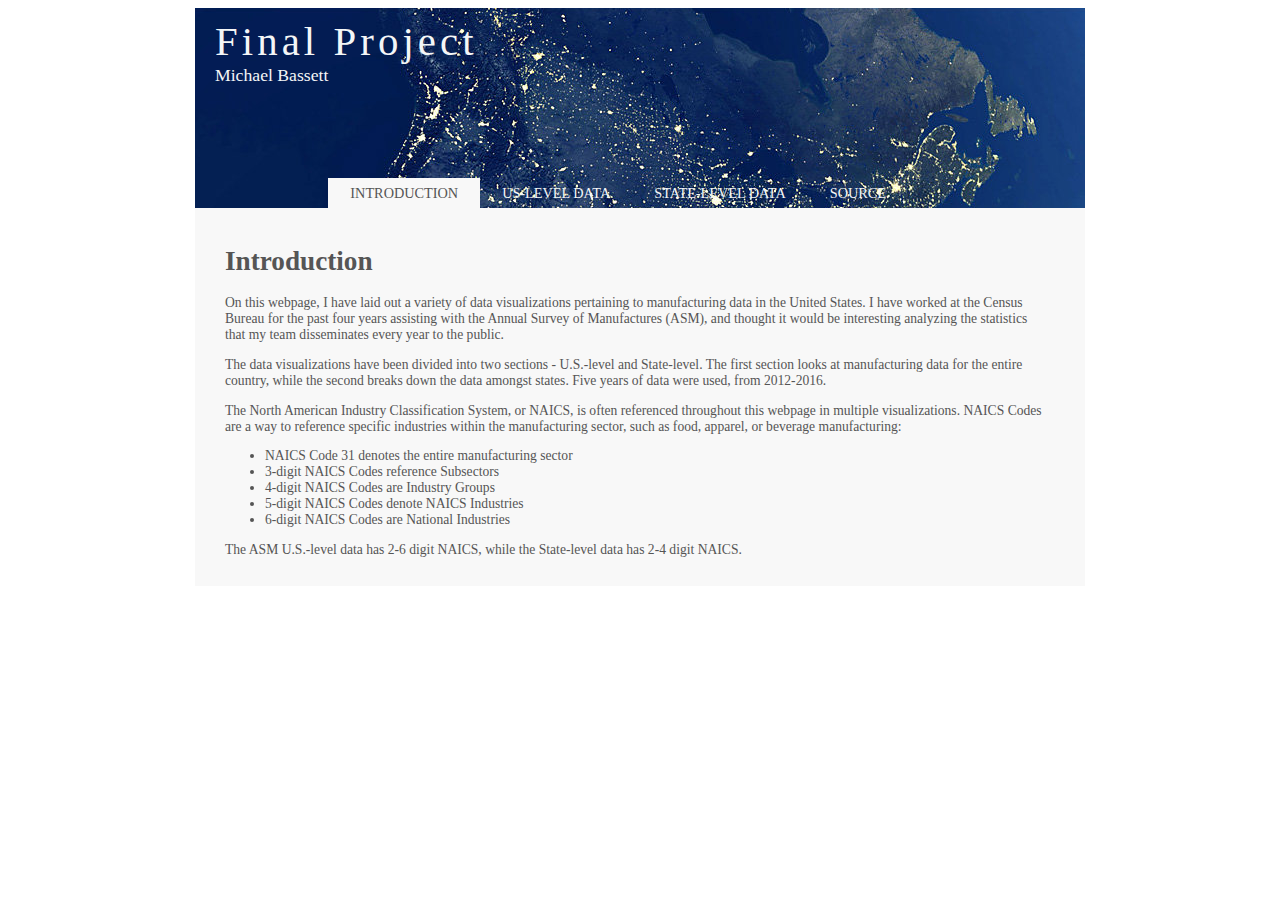
<file: index.html>
<!--Introduction Page-->
<!--Primarily text introducing the viewer to the project and visualizations that are to come-->

<!doctype html>

<html lang="en">

<head>
	<title>Final Project - Michael Bassett</title>
	<link rel="stylesheet" type="text/css" href="finalprojectstyles.css" />
	
<body>
	<div id="main">
		<div id="header">
			<div id="title">
				<div id="title_text">
					<h1>Final Project</h1>
					<h2>Michael Bassett</h2>
				</div> <!--title_text-->
			</div> <!--title-->
			
			<div id="tabs1">
				<ul id="tabs2">
					<li class="selected"><a href="index.html">Introduction</a></li>
					<li><a href="us_level_data.html">US-Level Data</a></li>
					<li><a href="st_level_data.html">State-Level Data</a></li>
					<li><a href="sources.html">Source</a></li>
				</ul> <!--tabs2-->
			</div> <!--tabs1-->
		</div> <!--header-->
		
		<div id="website_content">
			<div id="content">
				<h1>Introduction</h1>
				
				<p>
				On this webpage, I have laid out a variety of data visualizations pertaining to manufacturing data in the United States. I have worked at the Census Bureau for the past four years 
				assisting with the Annual Survey of Manufactures (ASM), and thought it would be interesting analyzing the statistics that my team disseminates every year to the public. 
				</p>
				
				<p>
				The data visualizations have been divided into two sections - U.S.-level and State-level. The first section looks at manufacturing data for the entire country, while the second breaks down the data amongst states.
				Five years of data were used, from 2012-2016. 
				</p> 
				
				<p>
				The North American Industry Classification System, or NAICS, is often referenced throughout this webpage in multiple visualizations. NAICS Codes are a way to reference specific industries within the manufacturing sector, such as 
				food, apparel, or beverage manufacturing:
				</p>
				
				<ul>
					<li>NAICS Code 31 denotes the entire manufacturing sector</li>
					<li>3-digit NAICS Codes reference Subsectors</li>
					<li>4-digit NAICS Codes are Industry Groups</li>
					<li>5-digit NAICS Codes denote NAICS Industries</li>
					<li>6-digit NAICS Codes are National Industries</li>
				</ul>
				
				<p>
				The ASM U.S.-level data has 2-6 digit NAICS, while the State-level data has 2-4 digit NAICS. 
				</p>
				
			</div> <!--content-->
		</div> <!--website_content-->
	</div> <!--main-->

</body>

</html>
</file>
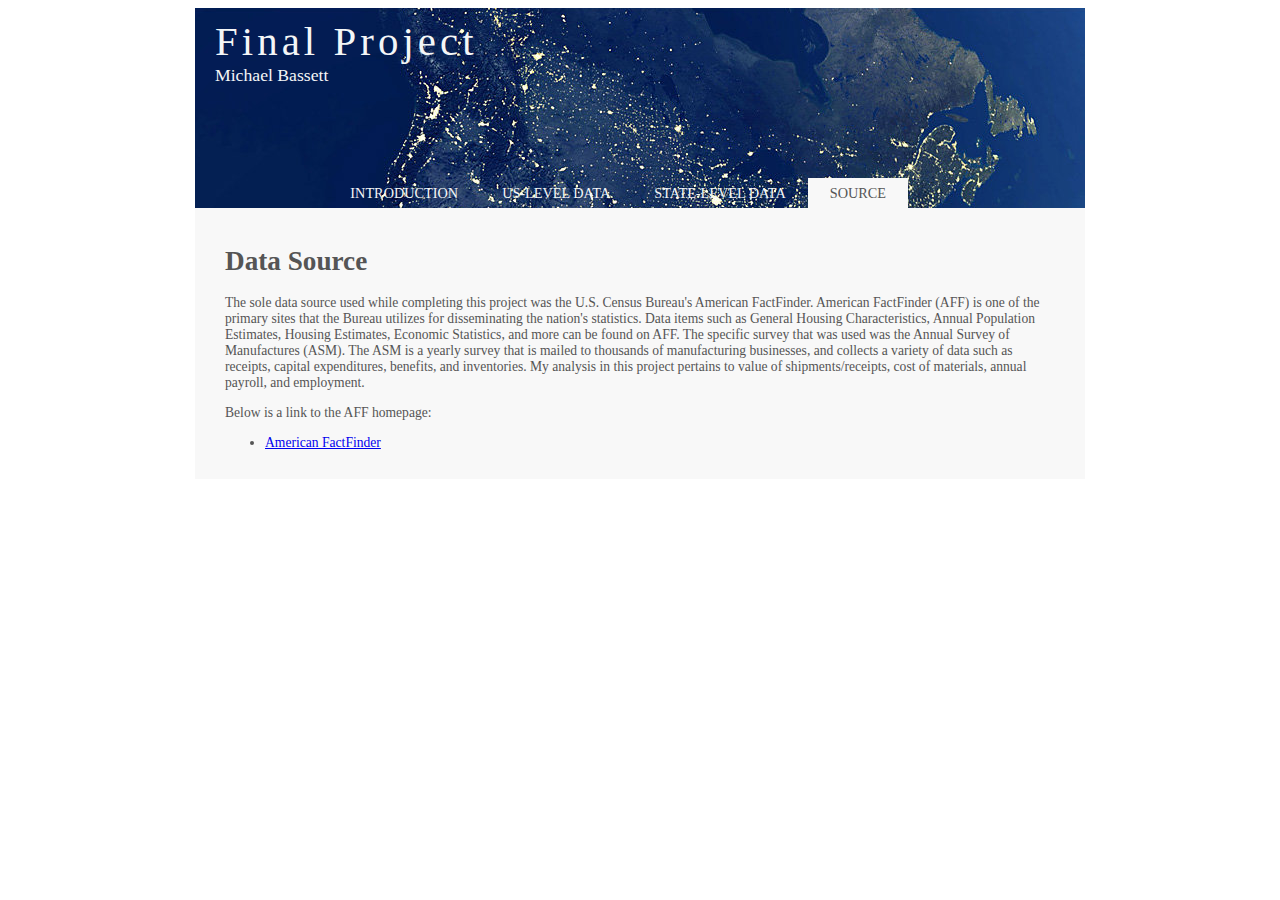
<file: sources.html>
<!--website design-->

<!doctype html>

<html lang="en">

<head>
	<title>Final Project - Michael Bassett</title>
	<link rel="stylesheet" type="text/css" href="finalprojectstyles.css" />
</head>

<body>
	<div id="main">
		<div id="header">
			<div id="title">
				<div id="title_text">
					<h1>Final Project</h1>
					<h2>Michael Bassett</h2>
				</div> <!--title_text-->
			</div> <!--title-->
			
			<div id="tabs1">
				<ul id="tabs2">
					<li><a href="index.html">Introduction</a></li>
					<li><a href="us_level_data.html">US-Level Data</a></li>
					<li><a href="st_level_data.html">State-Level Data</a></li>
					<li class="selected"><a href="sources.html">Source</a></li>
				</ul> <!--tabs2-->
			</div> <!--tabs1-->
		</div> <!--header-->
		
		
		<div id="website_content">
			<div id="content">
				<h1>Data Source</h1>
				<p>
				The sole data source used while completing this project was the U.S. Census Bureau's American FactFinder. American FactFinder (AFF) is one of the
				primary sites that the Bureau utilizes for disseminating the nation's statistics. Data items such as General Housing Characteristics, Annual Population Estimates, Housing Estimates, 
				Economic Statistics, and more can be found on AFF. The specific survey that was used was the Annual Survey of Manufactures (ASM). The ASM is a yearly survey that is mailed
				to thousands of manufacturing businesses, and collects a variety of data such as receipts, capital expenditures, benefits, and inventories. My analysis in this project pertains to 
				value of shipments/receipts, cost of materials, annual payroll, and employment. 
				</p>
				
				<p>Below is a link to the AFF homepage:</p>
				<ul>
					<li><a href="https://factfinder.census.gov/faces/nav/jsf/pages/index.xhtml">American FactFinder</a></li>
				</ul>
			</div> <!--content-->
		</div> <!--website_content-->
	</div> <!--main-->

</body>

</html>
</file>
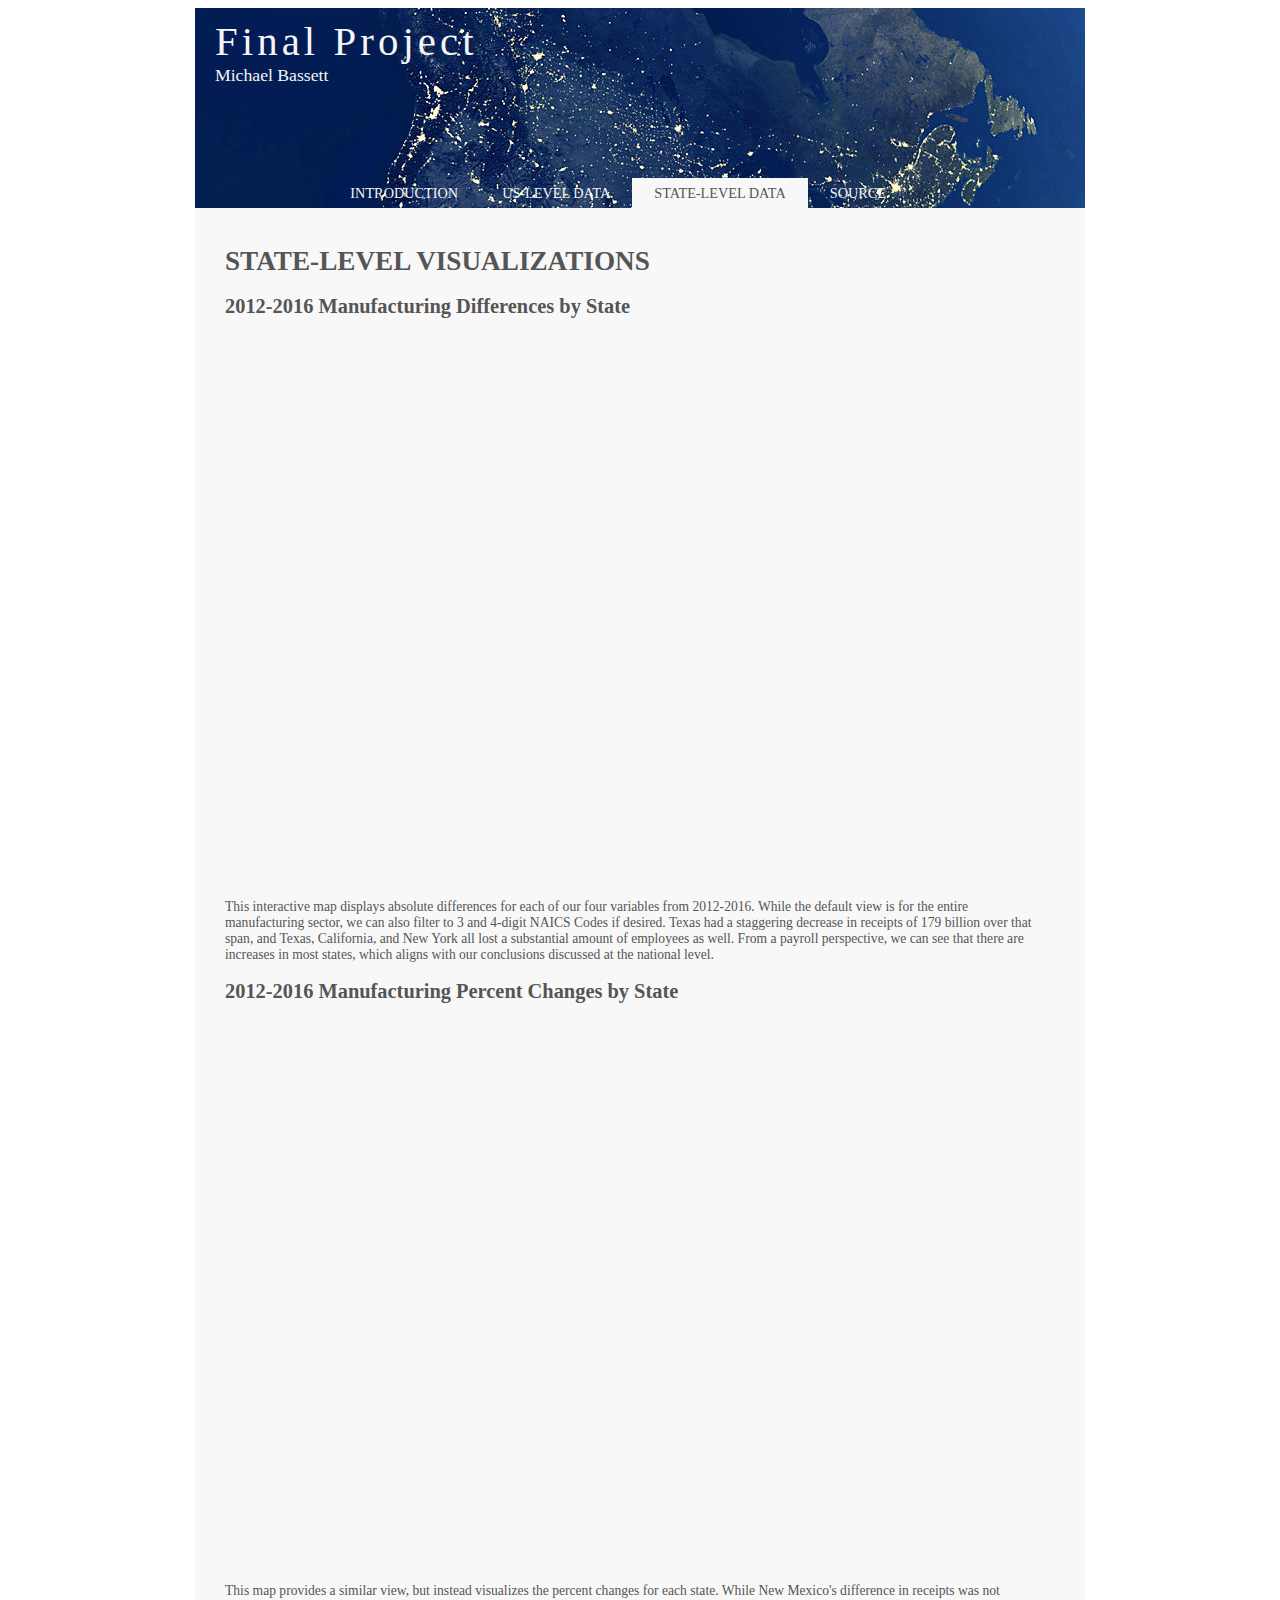
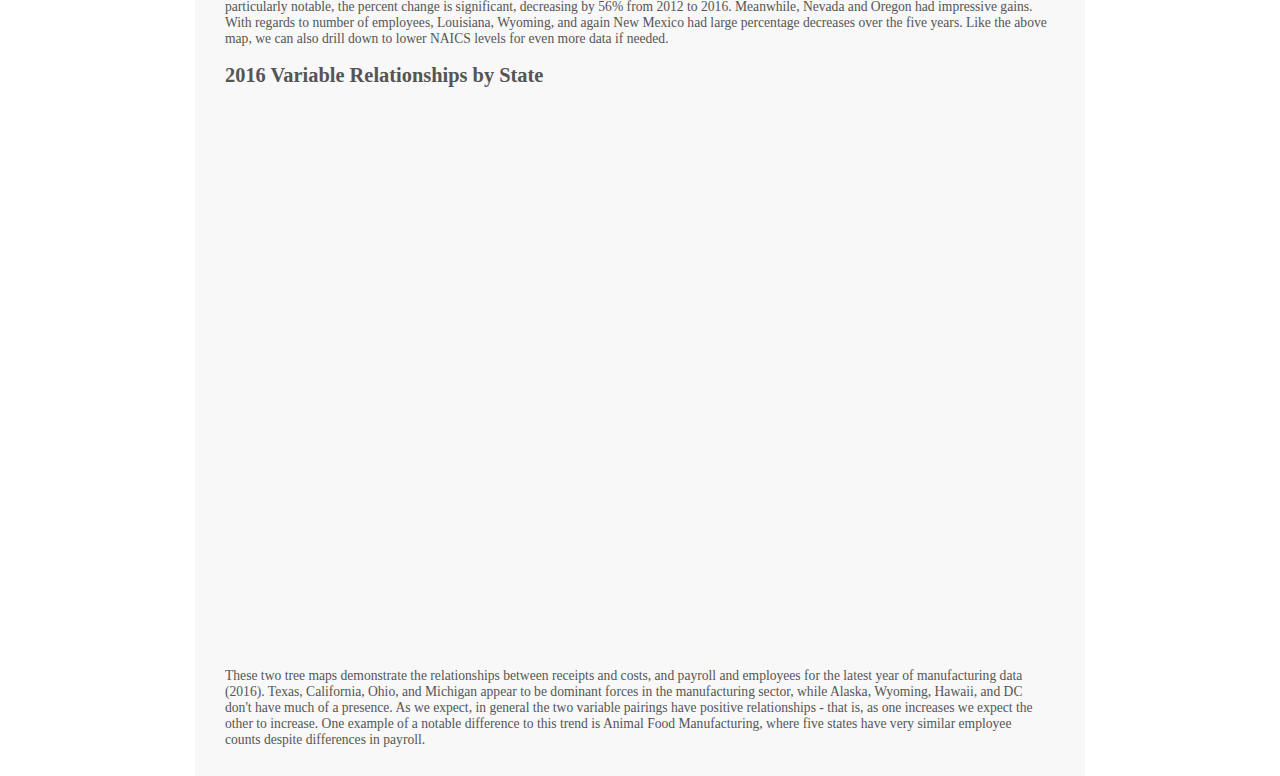
<file: st_level_data.html>
<!--HTML with all of the state-level visualizations-->

<!--These are the google spreadsheet links that you will need later-->
<!--https://docs.google.com/spreadsheets/d/1tbEkxtKL8MEv2JH6oq0sl-lue-C5akSDHu7vNpe8EHk/edit?usp=sharing-->
<!--https://docs.google.com/spreadsheets/d/1tbEkxtKL8MEv2JH6oq0sl-lue-C5akSDHu7vNpe8EHk/gviz/tq-->

<!doctype html>

<html lang="en">

<head>
	<title>Final Project - Michael Bassett</title>
	<link rel="stylesheet" type="text/css" href="finalprojectstyles.css" />
	
	<!--The below code is for Tableau-->
	<script type="text/javascript" src="https://public.tableau.com/javascripts/api/tableau-2.min.js"></script>
	<script type="text/javascript">
        function initViz() {
		
			//Difference Visualization
            var containerDiv = document.getElementById("vizContainer"),
                
				url = "https://public.tableau.com/views/ManufacturingChangesfrom2012-2016/Attempt2?:embed=y&:display_count=yes&publish=yes&:origin=viz_share_link",
				//Extra links that you don't think you need, but just in case...
				//url = "https://public.tableau.com/views/test2_15648612140020/BAN?:embed=y&:display_count=yes&publish=yes&:origin=viz_share_link",
				//the actual link: https://public.tableau.com/profile/michael.bassett#!/vizhome/test2_15648612140020/BAN?publish=yes
				//line of code in stack overflow: "http://localhost:85/views/test_page/Sheet1?:embed=y&:display_count=no";
				//the link when you click "share":https://public.tableau.com/views/test2_15648612140020/BAN?:embed=y&:display_count=yes&publish=yes&:origin=viz_share_link
                //there was another link that said "embed" that you did NOT use. Maybe later you will need it
				options = {
                    hideTabs: true,
                    onFirstInteractive: function () {
                        console.log("Run this code when the viz has finished loading.");
                    }
                };

            var viz = new tableau.Viz(containerDiv, url, options);
			
			//Percent Change Visualization
			var containerDiv2 = document.getElementById("vizContainer2"),
                
				url = "https://public.tableau.com/views/ManufacturingPercentChangesfrom2012-2016/Percent_Change?:embed=y&:display_count=yes&publish=yes&:origin=viz_share_link",

				options = {
                    hideTabs: true,
                    onFirstInteractive: function () {
                        console.log("Run this code when the 2nd viz has finished loading.");
                    }
                };

            var viz2 = new tableau.Viz(containerDiv2, url, options);
			
			//2016 State Data Visualization
			var containerDiv3 = document.getElementById("vizContainer3"),
                
				url = "https://public.tableau.com/views/2016StateFigures/2016state?:embed=y&:display_count=yes&publish=yes&:origin=viz_share_link",

				options = {
                    hideTabs: true,
                    onFirstInteractive: function () {
                        console.log("Run this code when the 3rd viz has finished loading.");
                    }
                };

            var viz3 = new tableau.Viz(containerDiv3, url, options);
    
        }
		
    </script>
	
</head>

<body onload="initViz();">
	<div id="main">
		<div id="header">
			<div id="title">
				<div id="title_text">
					<h1>Final Project</h1>
					<h2>Michael Bassett</h2>
				</div> <!--title_text-->
			</div> <!--title-->
			
			<div id="tabs1">
				<ul id="tabs2">
					<li><a href="index.html">Introduction</a></li>
					<li><a href="us_level_data.html">US-Level Data</a></li>
					<li class="selected"><a href="st_level_data.html">State-Level Data</a></li>
					<li><a href="sources.html">Source</a></li>
				</ul> <!--tabs2-->
			</div> <!--tabs1-->
		</div> <!--header-->
		
		
		<div id="website_content">
			<div id="content">
				<h1>STATE-LEVEL VISUALIZATIONS</h1>		
				
				<h2>2012-2016 Manufacturing Differences by State</h2>
				<div id="vizContainer" style="width:825px; height:550px;"></div>
				<p>This interactive map displays absolute differences for each of our four variables from 2012-2016. While the default view is for the entire manufacturing sector, 
				we can also filter to 3 and 4-digit NAICS Codes if desired. Texas had a staggering decrease in receipts of 179 billion over that span, and Texas, California, and New York all
				lost a substantial amount of employees as well. From a payroll perspective, we can see that there are increases in most states, which aligns with our conclusions discussed 
				at the national level. </p>
				
				<h2>2012-2016 Manufacturing Percent Changes by State</h2>
				<div id="vizContainer2" style="width:825px; height:550px;"></div>
				<p>This map provides a similar view, but instead visualizes the percent changes for each state. While New Mexico's difference in receipts was not particularly notable,
				the percent change is significant, decreasing by 56% from 2012 to 2016. Meanwhile, Nevada and Oregon had impressive gains. With regards to number of employees, 
				Louisiana, Wyoming, and again New Mexico had large percentage decreases over the five years. Like the above map, we can also drill down to lower NAICS levels for even more data if needed. </p>
				
				<h2>2016 Variable Relationships by State</h2>
				<div id="vizContainer3" style="width:825px; height:550px;"></div>
				<p>These two tree maps demonstrate the relationships between receipts and costs, and payroll and employees for the latest year of manufacturing data (2016).
				Texas, California, Ohio, and Michigan appear to be dominant
				forces in the manufacturing sector, while Alaska, Wyoming, Hawaii, and DC don't have much of a presence. 
				As we expect, in general the two variable pairings have positive relationships - that is, as one increases we expect the other to increase. 
				One example of a notable difference to this trend is Animal Food Manufacturing, where five states have very similar employee counts despite differences in payroll.</p>
			</div> <!--content-->
		</div> <!--website_content-->
	</div> <!--main-->

</body>

</html>
</file>
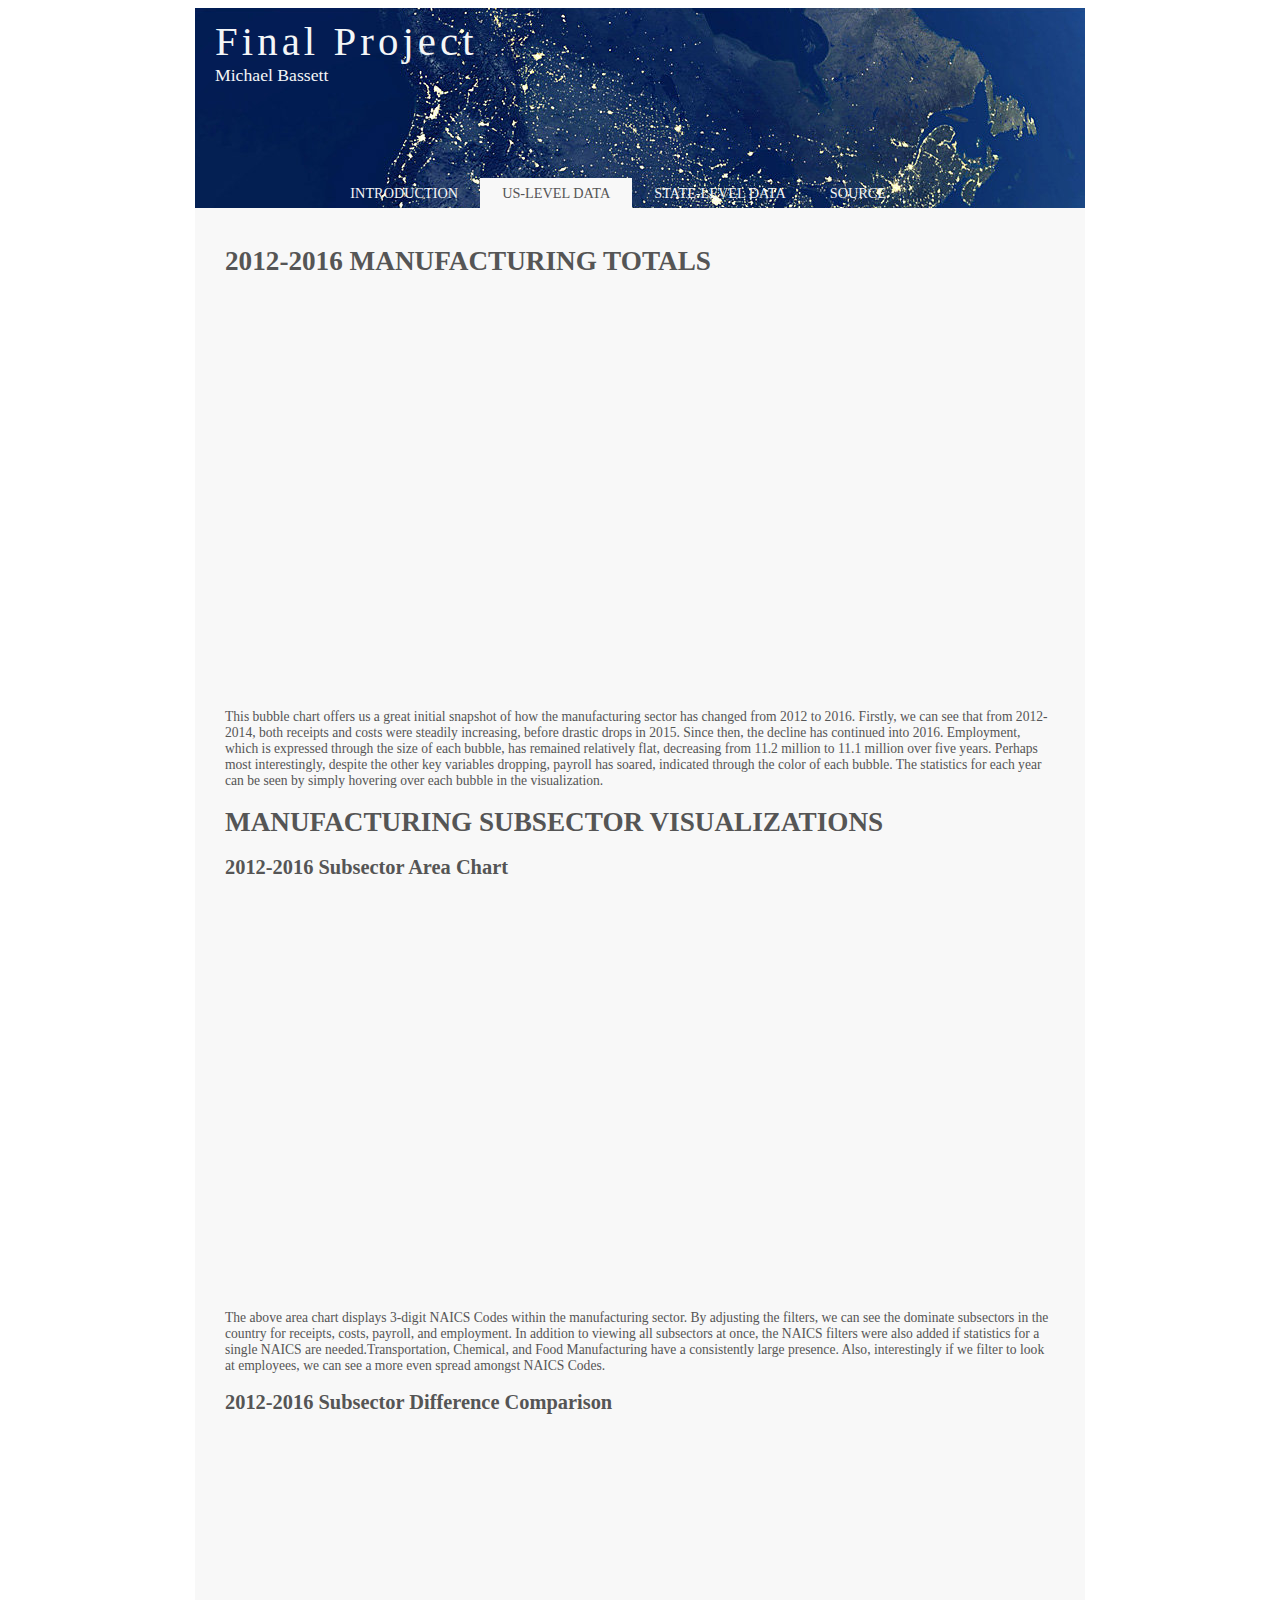
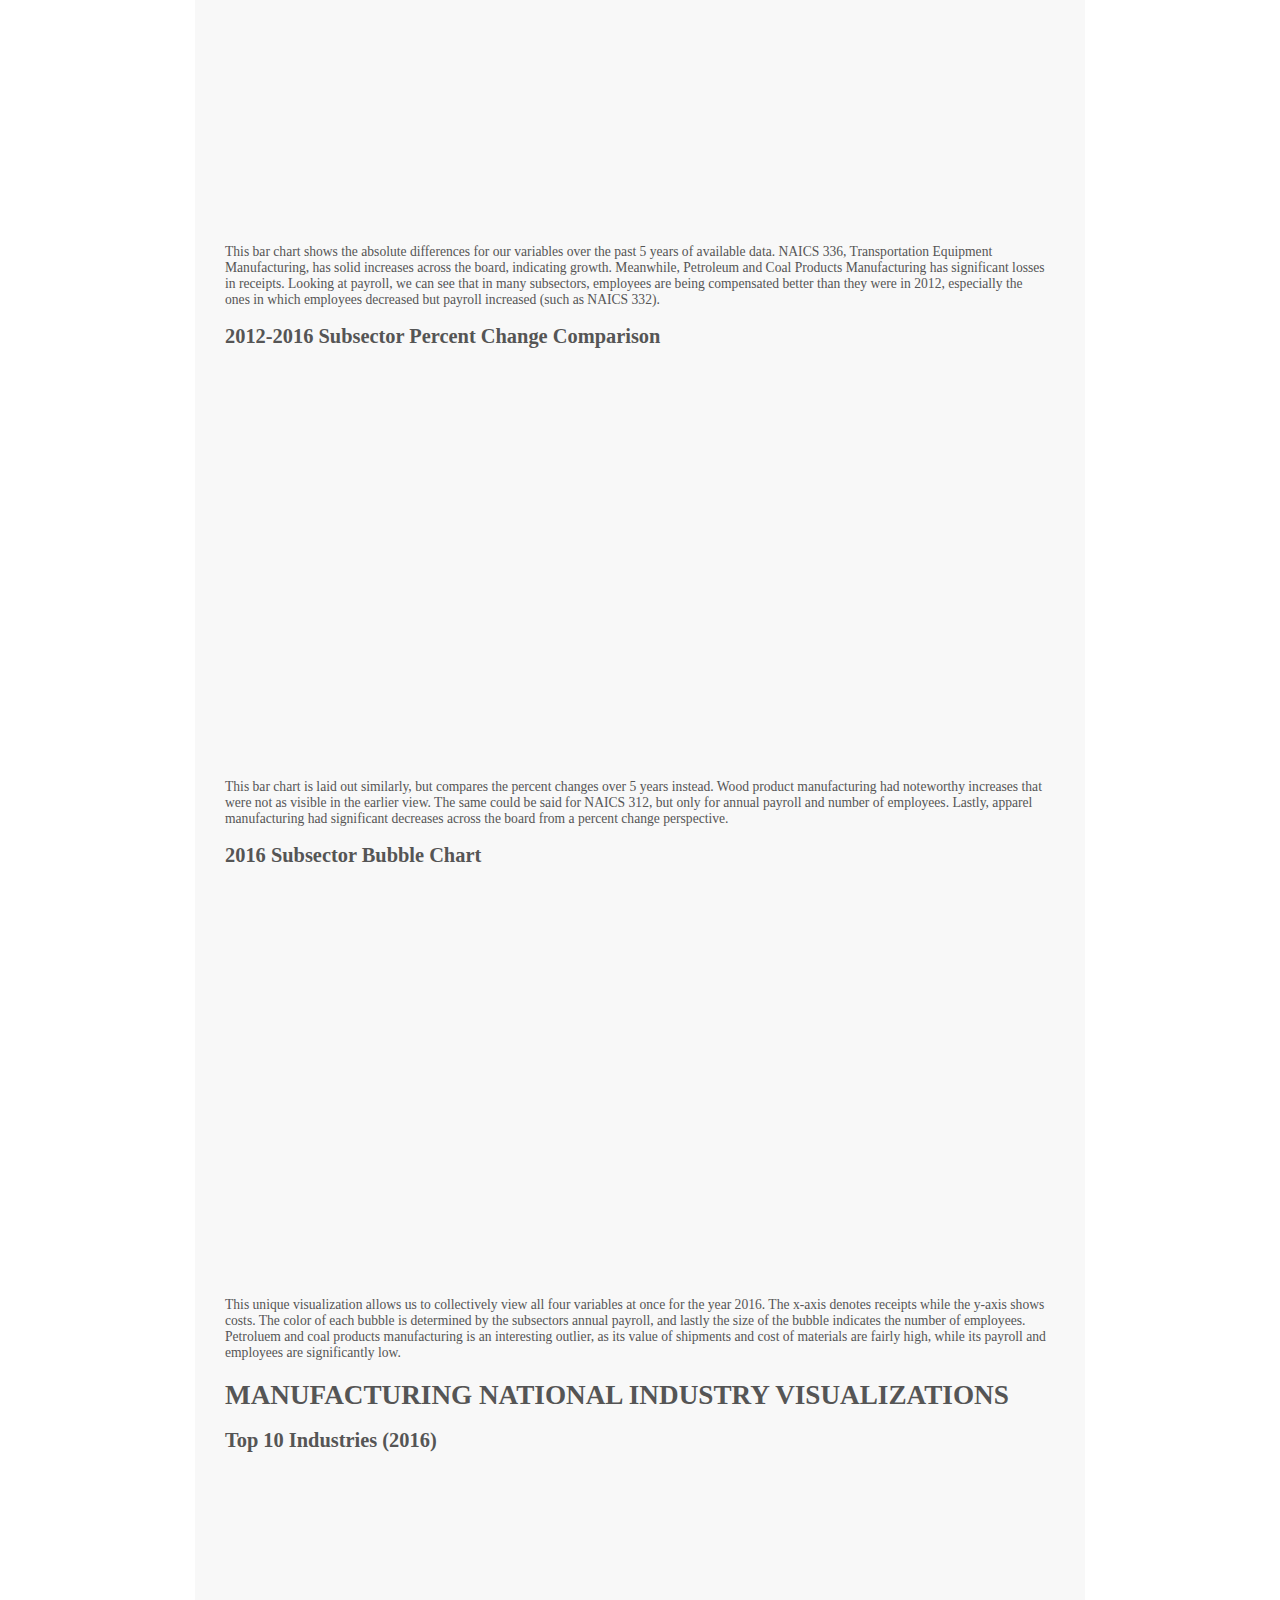
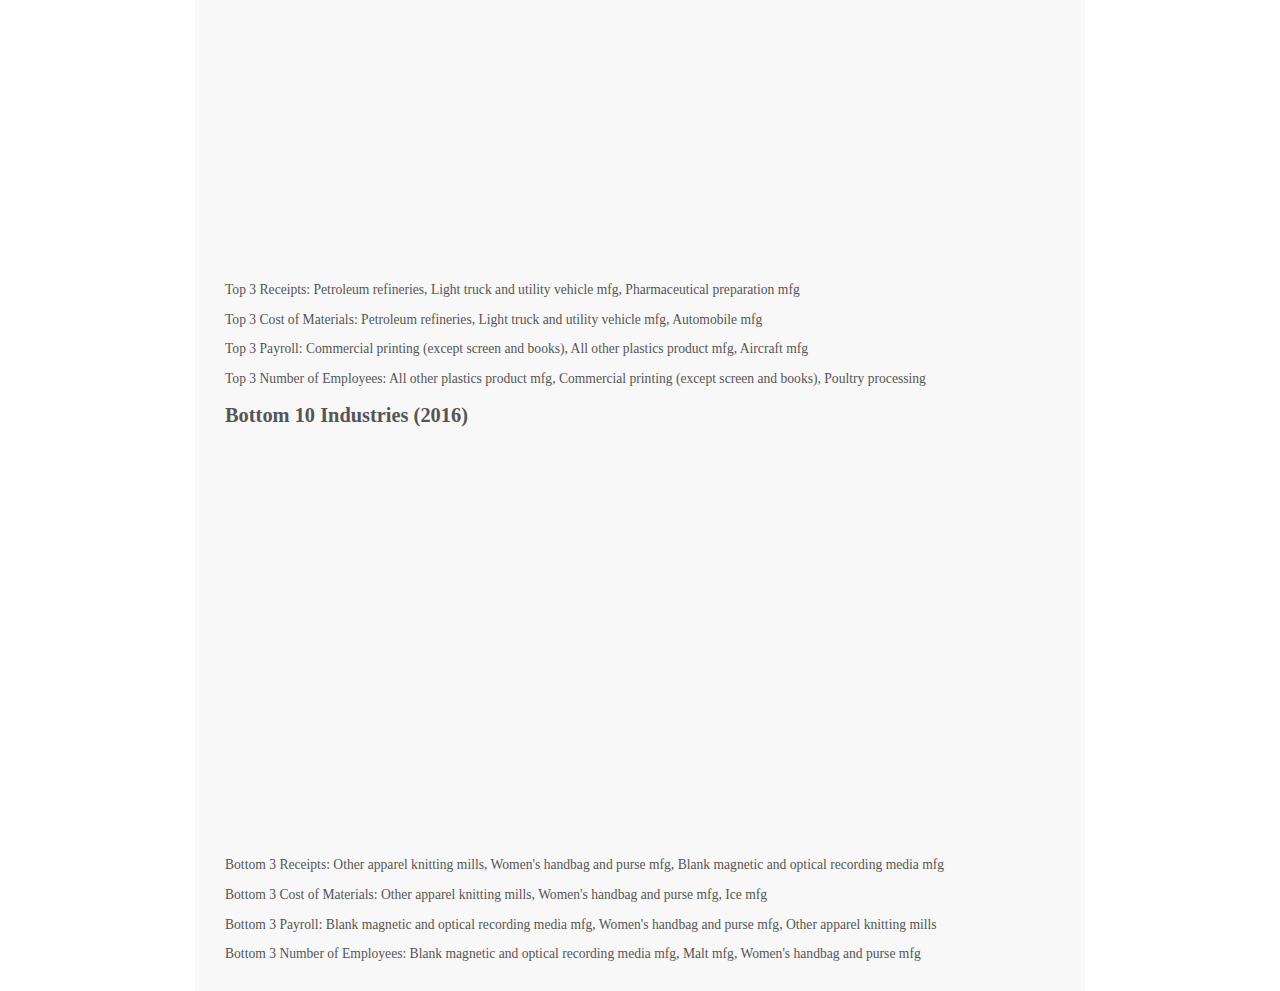
<file: us_level_data.html>
<!--HTML with all of the US-level visualizations-->

<!doctype html>

<html lang="en">

<head>
	<title>Final Project - Michael Bassett</title>
	<link rel="stylesheet" type="text/css" href="finalprojectstyles.css" />
	
	<!--The below code is for Tableau-->
	<script type="text/javascript" src="https://public.tableau.com/javascripts/api/tableau-2.min.js"></script>
	<script type="text/javascript">
		
        function initViz() {
			//3 digit level vizs
			
			//area chart
			var containerDiv2 = document.getElementById("vizContainer2"),
				
				url = "https://public.tableau.com/views/AreaChart2012-2016/USAreaChart?:embed=y&:display_count=yes&publish=yes&:origin=viz_share_link",

				options = {
                    hideTabs: true,
                    onFirstInteractive: function () {
                        console.log("Run this code when the 2nd viz has finished loading.");
                    }
                };

            var viz2 = new tableau.Viz(containerDiv2, url, options);
			
			//difference 
			var containerDiv3 = document.getElementById("vizContainer3"),
				
				url = "https://public.tableau.com/views/3digitNAICS-ManufacturingDifferences/USdifference3digit?:embed=y&:display_count=yes&publish=yes&:origin=viz_share_link",

				options = {
                    hideTabs: true,
                    onFirstInteractive: function () {
                        console.log("Run this code when the 3rd viz has finished loading.");
                    }
                };

            var viz3 = new tableau.Viz(containerDiv3, url, options);
			
			//percent change
			var containerDiv4 = document.getElementById("vizContainer4"),
				
				url = "https://public.tableau.com/views/3digitNAICS-ManufacturingPercentChanges/USpctchg3digit?:embed=y&:display_count=yes&publish=yes&:origin=viz_share_link",

				options = {
                    hideTabs: true,
                    onFirstInteractive: function () {
                        console.log("Run this code when the 4th viz has finished loading.");
                    }
                };

            var viz4 = new tableau.Viz(containerDiv4, url, options);
			
			//2016 bubble chart
            var containerDiv = document.getElementById("vizContainer"),
				
				url = "https://public.tableau.com/views/NationalLevelBubbleChart-2016Data/2016USBubbleChart?:embed=y&:display_count=yes&publish=yes&:origin=viz_share_link",

				options = {
                    hideTabs: true,
                    onFirstInteractive: function () {
                        console.log("Run this code when the viz has finished loading.");
                    }
                };
			
            var viz = new tableau.Viz(containerDiv, url, options);
			
			//top 10
			var containerDiv5 = document.getElementById("vizContainer5"),

				url = "https://public.tableau.com/views/Top10ManufacturingIndustries2016/Top10NationalIndustries2016?:embed=y&:display_count=yes&publish=yes&:origin=viz_share_link",

				options = {
                    hideTabs: true,
                    onFirstInteractive: function () {
                        console.log("Run this code when the 5th viz has finished loading.");
                    }
                };

            var viz5 = new tableau.Viz(containerDiv5, url, options);
			
			//bottom 10
			var containerDiv6 = document.getElementById("vizContainer6"),

				url = "https://public.tableau.com/views/Bottom10ManufacturingIndustries2016/Bottom10NationalIndustries2016?:embed=y&:display_count=yes&publish=yes&:origin=viz_share_link",

				options = {
                    hideTabs: true,
                    onFirstInteractive: function () {
                        console.log("Run this code when the 6th viz has finished loading.");
                    }
                };

            var viz6 = new tableau.Viz(containerDiv6, url, options);
			
			//sector bubble chart
			var containerDiv7 = document.getElementById("vizContainer7"),

				url = "https://public.tableau.com/views/ManufacturingSectorBubbleChart/SectorBubbleChart?:embed=y&:display_count=yes&publish=yes&:origin=viz_share_link",

				options = {
                    hideTabs: true,
                    onFirstInteractive: function () {
                        console.log("Run this code when the 7th viz has finished loading.");
                    }
                };

            var viz7 = new tableau.Viz(containerDiv7, url, options);
        }
    </script>
	
	
</head>

<body onload="initViz();">
	<div id="main">
		<div id="header">
			<div id="title">
				<div id="title_text">
					<h1>Final Project</h1>
					<h2>Michael Bassett</h2>
				</div> <!--title_text-->
			</div> <!--title-->
			
			<div id="tabs1">
				<ul id="tabs2">
					<li><a href="index.html">Introduction</a></li>
					<li class="selected"><a href="us_level_data.html">US-Level Data</a></li>
					<li><a href="st_level_data.html">State-Level Data</a></li>
					<li><a href="sources.html">Source</a></li>
				</ul> <!--tabs2-->
			</div> <!--tabs1-->
		</div> <!--header-->
		
		
		<div id="website_content">
			<div id="content">
				<h1>2012-2016 MANUFACTURING TOTALS</h1>
				<div id="vizContainer7" style="width:825px; height:400px;"></div>
				<p>This bubble chart offers us a great initial snapshot of how the manufacturing sector has changed from 2012 to 2016. Firstly, we can see that
				from 2012-2014, both receipts and costs were steadily increasing, before drastic drops in 2015. Since then, the decline has continued into 2016. Employment, which is expressed
				through the size of each bubble, has remained relatively flat, decreasing from 11.2 million to 11.1 million over five years. Perhaps most interestingly, despite the other key variables
				dropping, payroll has soared, indicated through the color of each bubble. The statistics for each year can be seen by simply hovering over each bubble in the visualization. </p>
				
				<h1>MANUFACTURING SUBSECTOR VISUALIZATIONS</h1>
				<h2>2012-2016 Subsector Area Chart</h2>
				<div id="vizContainer2" style="width:825px; height:400px;"></div>
				<p>The above area chart displays 3-digit NAICS Codes within the manufacturing sector. By adjusting the filters, we can see the dominate subsectors in the country for 
				receipts, costs, payroll, and employment. In addition to viewing all subsectors at once, the NAICS filters were also added if statistics for a single NAICS are needed.Transportation,
				Chemical, and Food Manufacturing have a consistently large presence. Also, interestingly if we filter to look at employees, we can see a more even spread amongst NAICS Codes.</p>
				
				<h2>2012-2016 Subsector Difference Comparison</h2>
				<div id="vizContainer3" style="width:825px; height:400px;"></div>
				<p>This bar chart shows the absolute differences for our variables over the past 5 years of available data. NAICS 336, Transportation Equipment 
				Manufacturing, has solid increases across the board, indicating growth. Meanwhile, Petroleum and Coal Products Manufacturing has significant losses in receipts. Looking at payroll, we can 
				see that in many subsectors, employees are being compensated better than they were in 2012, especially the ones in which employees decreased but payroll increased (such as NAICS 332).</p>
				
				<h2>2012-2016 Subsector Percent Change Comparison</h2>
				<div id="vizContainer4" style="width:825px; height:400px;"></div>
				<p>This bar chart is laid out similarly, but compares the percent changes over 5 years instead. Wood product manufacturing had noteworthy increases that were not as visible 
				in the earlier view. The same could be said for NAICS 312, but only for annual payroll and number of employees. Lastly, apparel manufacturing had significant decreases across the board
				from a percent change perspective.</p>
				
				<h2>2016 Subsector Bubble Chart</h2>
				<div id="vizContainer" style="width:825px; height:400px;"></div>
				<p>This unique visualization allows us to collectively view all four variables at once for the year 2016. The x-axis denotes receipts while the y-axis shows costs. The color of each bubble is 
				determined by the subsectors annual payroll, and lastly the size of the bubble indicates the number of employees. Petroluem and coal products manufacturing is an interesting outlier, as its
				value of shipments and cost of materials are fairly high, while its payroll and employees are significantly low.</p>
				
				<h1>MANUFACTURING NATIONAL INDUSTRY VISUALIZATIONS</h1>
				
				<h2>Top 10 Industries (2016)</h2>
				<div id="vizContainer5" style="width:825px; height:400px;"></div>
				<p>Top 3 Receipts: Petroleum refineries, Light truck and utility vehicle mfg, Pharmaceutical preparation mfg</p>
				<p>Top 3 Cost of Materials: Petroleum refineries, Light truck and utility vehicle mfg, Automobile mfg</p>
				<p>Top 3 Payroll: Commercial printing (except screen and books), All other plastics product mfg, Aircraft mfg</p>
				<p>Top 3 Number of Employees: All other plastics product mfg, Commercial printing (except screen and books), Poultry processing</p>
				
				<h2>Bottom 10 Industries (2016)</h2>
				<div id="vizContainer6" style="width:825px; height:400px;"></div>
				<p>Bottom 3 Receipts: Other apparel knitting mills, Women's handbag and purse mfg, Blank magnetic and optical recording media mfg</p>
				<p>Bottom 3 Cost of Materials: Other apparel knitting mills, Women's handbag and purse mfg, Ice mfg</p>
				<p>Bottom 3 Payroll: Blank magnetic and optical recording media mfg, Women's handbag and purse mfg, Other apparel knitting mills</p>
				<p>Bottom 3 Number of Employees: Blank magnetic and optical recording media mfg, Malt mfg, Women's handbag and purse mfg</p>
			</div> <!--content-->
		</div> <!--website_content-->
	</div> <!--main-->

</body>

</html>
</file>
<file: finalprojectstyles.css>
/*Project 1 Styles*/ 

/*changes how the site as a whole looks*/
html {
	height: 100%; 
}

/*makes everything a bit smaller which looks better in my opinion. changes font to cambria*/ 
body{
	font: normal 0.85em cambria; 
	/*background is white on the sides*/
	background: #fff; 
	color: #555; 
}

/*important: moves the website as a whole to the center of the browser rather than all on the left*/ 
#main, #header, #title, #tabs1, #website_content {
	margin-left: auto;
	margin-right: auto;
}

/*Makes the title section, and adds a picture to the background*/ 
#title { 
	width: 890px;
	position: relative;
	height: 200px;
	background: url(images/picture6.jpg) no-repeat; 
}

/*moves the titles out a little bit*/ 
#title_text { 
	position: absolute;  
	top: 0px; 
	left: 20px; 
}

/*changes the font to cambria, edits margins, etc*/ 
#title h1, #title h2 { 
	font: normal 300% 'cambria';
	border-bottom: 0; 
	text-transform: none;
	margin: 0; 
}

/*Changes the padding, color, spacing and deocration for the "Project 1" in title*/ 
#title_text h1 { 
	padding: 10px 0 0 0; 
	color: #F4F6F7; 
	letter-spacing: 0.1em; 
	text-decoration: none; 
}

/*Changes the font size, padding and color for the "Michael Bassett" in title*/
#title_text h2 { 
	font-size: 130%;
	padding: 0;
	color: #F4F6F7; 
}

/*Moves the tabs list closer to the center of the page, closer to the title area*/ 
#tabs1 {
	width: 900px; 
	height: 35px; 
	padding: 8px 0 0 0; 
	margin: -45px 0 0 0; 
	position: relative; 
	z-index: 1; 
	float: left; 
}

/*Moves the tabs list more to the right*/ 
ul#tabs2 {
	float: right; 
	margin: 0; 
}

/*Changes the menu from a list from top to bottom to a list from left to right*/ 
ul#tabs2 li { 
	float: left;
	margin: 5px 0 0 0; 
	padding: 0 0 0 6px; 
	list-style: none; 
}

/*Makes the tabs look more sophisticated, sets the color, etc.*/
ul#tabs2 li a { 
	letter-spacing: 0em; 
	font: normal 105% cambria; 
	text-transform: uppercase;
	display: block; 
	float: left;
	height: 20px; 
	text-decoration: none; 
	padding: 9px 22px 5px 16px; 
	text-align: center; 
	color: #F4F6F7; /*#1F618D;*/
	border: 0;
} 

/*bumps up the height so it's in line with the others, and adds padding*/ 
ul#tabs2 li.selected a { 
	height: 25px;
	color: #555;
	padding: 7px 22px 5px 16px; 
}

/*makes the selected tab look a certain color, and sets margins*/
ul#tabs2 li.selected {
	margin: 7px 0 0 0;
	background: #f8f8f8;
}

/*background color changed to a shade of gray, etc.*/
#website_content { 
	width: 890px; 
	overflow: hidden; 
	background: #f8f8f8; 
}

/*moves everything to a more centralized location, dictates how far the line can go down before moving to the next row, etc.*/
#content { 
	text-align: left; 
	width: 825px; 
	float: left; 
	padding: 20px 0 15px 30px; 
}
</file>
